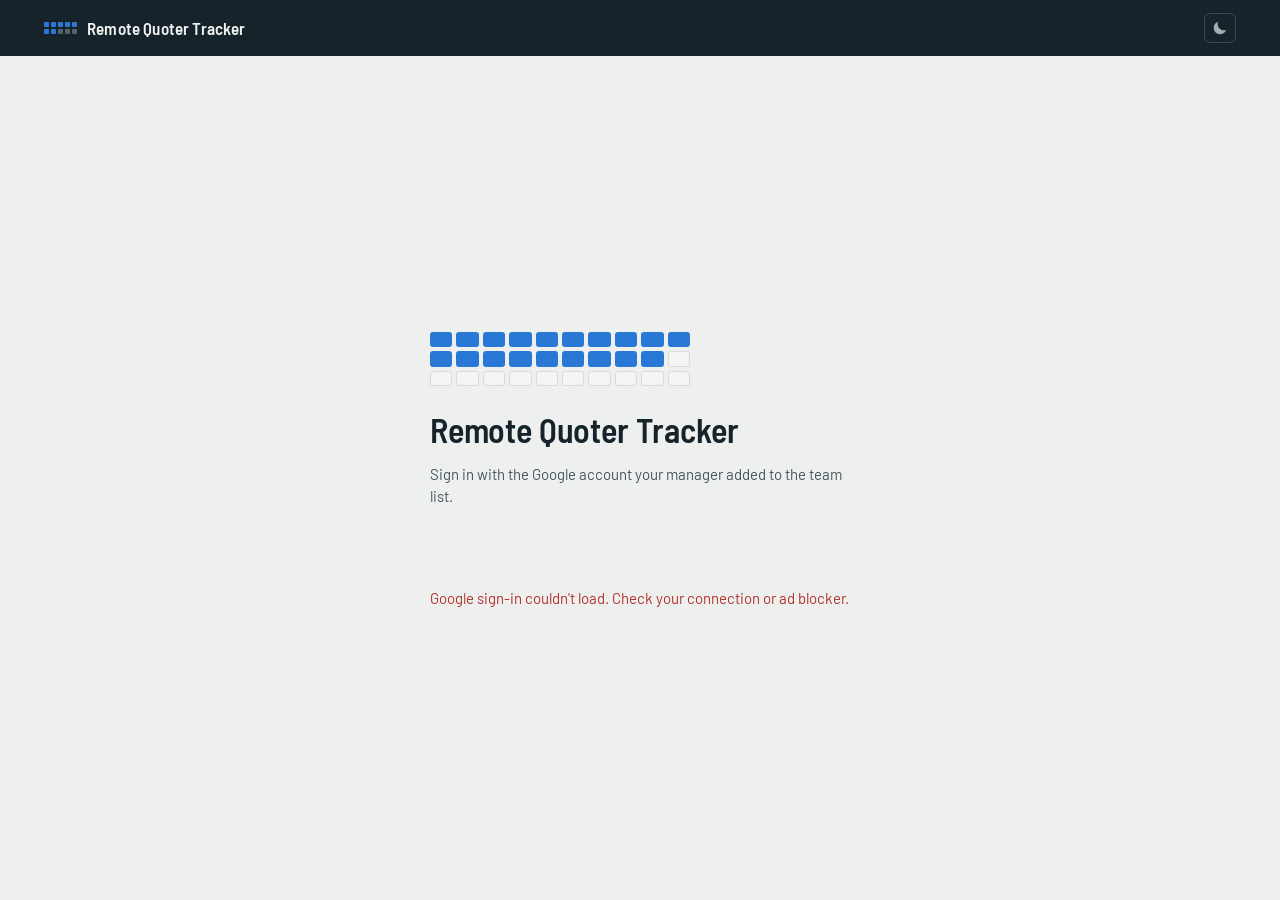
<file: index.html>
<!doctype html>
<html lang="en">
<head>
  <meta charset="utf-8">
  <meta name="viewport" content="width=device-width, initial-scale=1">
  <meta name="color-scheme" content="light dark">
  <script>try{var t=localStorage.getItem('qt.theme');if(t==='dark'||t==='light')document.documentElement.setAttribute('data-theme',t)}catch(e){}</script>
  <title>Log leads</title>
  <link rel="icon" href="assets/icon.svg" type="image/svg+xml">
  <link rel="stylesheet" href="assets/fonts/fonts.css">
  <link rel="stylesheet" href="assets/styles.css">
</head>
<body>
  <header class="topbar" id="topbar"></header>

  <main id="app" class="page">
    <div class="page-head">
      <div>
        <h1 id="page-title">Log leads</h1>
        <p class="sub" id="page-sub">Every lead you work, eligible or not.</p>
      </div>
      <label class="field" id="quoter-pick-wrap" hidden>
        <span>Logging for</span>
        <select id="quoter-pick"></select>
      </label>
    </div>

    <div class="log-grid">
      <form class="panel log-form" id="lead-form" novalidate autocomplete="off">
        <h2>Log a lead</h2>

        <label class="field">
          <span>Prospect full name</span>
          <input id="f-name" name="name" type="text" required>
        </label>

        <div class="status-pick" role="radiogroup" aria-label="Status" id="status-pick">
          <button type="button" role="radio" data-v="Eligible" aria-checked="true">Eligible <small>Alt+1</small></button>
          <button type="button" role="radio" data-v="Ineligible" aria-checked="false">Ineligible <small>Alt+2</small></button>
        </div>

        <div class="row">
          <label class="field">
            <span>Email <span class="hint" id="email-hint"></span></span>
            <input id="f-email" name="email" type="email" inputmode="email">
          </label>
          <label class="field" id="pdf-field">
            <span>Quote PDF link</span>
            <input id="f-pdf" name="pdf" type="url" inputmode="url" placeholder="https://drive.google.com/...">
          </label>
        </div>

        <div class="field" id="reason-field" hidden>
          <label for="f-reason"><span>Why is it ineligible?</span></label>
          <input id="f-reason" name="reason" type="text" list="reason-list" placeholder="Pick one below or type your own">
          <datalist id="reason-list"></datalist>
          <div class="chips" id="reason-chips"></div>
        </div>

        <div class="form-foot">
          <label class="date-field" id="date-wrap">Date worked <input id="f-date" type="date" required></label>
          <button class="btn btn-primary btn-lg" type="submit">Log lead <span class="kbd">Enter</span></button>
        </div>
        <p class="err-text" id="form-error" role="alert" hidden></p>
      </form>

      <section class="panel today" id="today" aria-label="Today's progress"></section>
    </div>

    <section class="panel" id="fix-panel" style="margin-top:24px" hidden>
      <div class="list-head">
        <div class="left">
          <h2>Needs fixing</h2>
          <span class="flag" id="fix-count"></span>
        </div>
        <span class="muted">These rows are missing a date, email, quote link or reason. They still count once fixed.</span>
      </div>
      <div class="table-wrap">
        <table>
          <thead><tr><th>Date</th><th>Prospect</th><th>Status</th><th>Missing</th><th class="n"></th></tr></thead>
          <tbody id="fix-body"></tbody>
        </table>
      </div>
    </section>

    <section class="panel" style="margin-top:24px" id="list-panel">
      <div class="list-head">
        <div class="left">
          <h2 id="list-title">Leads</h2>
          <span class="day-nav">
            <button class="btn btn-quiet" type="button" id="prev-day" aria-label="Previous day">&lsaquo;</button>
            <input type="date" id="list-date" aria-label="Show leads for date">
            <button class="btn btn-quiet" type="button" id="next-day" aria-label="Next day">&rsaquo;</button>
          </span>
          <span class="muted" id="list-count"></span>
        </div>
        <input type="search" class="search" id="list-search" placeholder="Search name or email" aria-label="Search leads">
      </div>
      <div class="table-wrap">
        <table>
          <thead>
            <tr><th>Time</th><th>Prospect</th><th>Status</th><th>Email</th><th>Quote</th><th>Reason</th><th class="n"><span class="sr-only">Actions</span></th></tr>
          </thead>
          <tbody id="lead-body"></tbody>
        </table>
      </div>
    </section>
  </main>

  <script src="assets/config.js"></script>
  <script src="assets/common.js"></script>
  <script src="assets/leads.js"></script>
  <script src="assets/log.js"></script>
</body>
</html>
</file>
<file: assets/fonts/fonts.css>
/* Barlow and Barlow Semi Condensed by Jeremy Tribby, SIL Open Font License 1.1 (see OFL.txt). */
@font-face { font-family: 'Barlow'; font-style: normal; font-weight: 400; font-display: swap; src: url(barlow-latin-400-normal.woff2) format('woff2'); }
@font-face { font-family: 'Barlow'; font-style: normal; font-weight: 500; font-display: swap; src: url(barlow-latin-500-normal.woff2) format('woff2'); }
@font-face { font-family: 'Barlow'; font-style: normal; font-weight: 600; font-display: swap; src: url(barlow-latin-600-normal.woff2) format('woff2'); }
@font-face { font-family: 'Barlow'; font-style: normal; font-weight: 700; font-display: swap; src: url(barlow-latin-700-normal.woff2) format('woff2'); }
@font-face { font-family: 'Barlow Semi Condensed'; font-style: normal; font-weight: 500; font-display: swap; src: url(barlow-semi-condensed-latin-500-normal.woff2) format('woff2'); }
@font-face { font-family: 'Barlow Semi Condensed'; font-style: normal; font-weight: 600; font-display: swap; src: url(barlow-semi-condensed-latin-600-normal.woff2) format('woff2'); }
</file>
<file: assets/styles.css>
/* Remote Quoter Tracker
 * Visual idea: a production board for quoters. The one loud element is the
 * "punch card": 50 slots for today's eligible leads, with bonus slots after.
 * Everything else stays quiet so the numbers carry the page.
 */

:root {
  color-scheme: light;
  --paper: #edf0ee;
  --surface: #fbfcfb;
  --surface-2: #f2f5f3;
  --ink: #16232a;
  --ink-2: #47565d;
  --muted: #66747a;
  --rule: #d5dcda;
  --rule-strong: #b6c1bf;
  --bar: #16232a;
  --bar-ink: #eef2f0;
  --bar-ink-2: #9fb0b5;

  --elig: #2a78d6;
  --inelig: #eb6834;
  --bonus: #1baf7a;
  --other: #8d9a9e;

  --danger: #b4332b;
  --danger-bg: #fbe9e7;
  --warn-ink: #6f4b00;
  --warn-bg: #fff3d6;
  --ok-ink: #006300;
  --focus: #2a78d6;

  --font: 'Barlow', system-ui, -apple-system, 'Segoe UI', sans-serif;
  --font-cond: 'Barlow Semi Condensed', 'Barlow', system-ui, sans-serif;

  --r-panel: 10px;
  --r-ctl: 6px;
  --gutter: 24px;
  --maxw: 1240px;
}

@media (prefers-color-scheme: dark) {
  :root:not([data-theme="light"]) {
    color-scheme: dark;
    --paper: #0f1517;
    --surface: #172024;
    --surface-2: #1d292d;
    --ink: #e7edeb;
    --ink-2: #b3bfc1;
    --muted: #8f9ca0;
    --rule: #2b373b;
    --rule-strong: #3d4b50;
    --bar: #0b1012;
    --bar-ink: #e7edeb;
    --bar-ink-2: #8f9ca0;
    --elig: #3987e5;
    --inelig: #d95926;
    --bonus: #199e70;
    --other: #6f7c80;
    --danger: #ff8f84;
    --danger-bg: #3a1a17;
    --warn-ink: #f3c969;
    --warn-bg: #352a0e;
    --ok-ink: #3ccf3c;
    --focus: #6aa8f0;
  }
}
:root[data-theme="dark"] {
  color-scheme: dark;
  --paper: #0f1517;
  --surface: #172024;
  --surface-2: #1d292d;
  --ink: #e7edeb;
  --ink-2: #b3bfc1;
  --muted: #8f9ca0;
  --rule: #2b373b;
  --rule-strong: #3d4b50;
  --bar: #0b1012;
  --bar-ink: #e7edeb;
  --bar-ink-2: #8f9ca0;
  --elig: #3987e5;
  --inelig: #d95926;
  --bonus: #199e70;
  --other: #6f7c80;
  --danger: #ff8f84;
  --danger-bg: #3a1a17;
  --warn-ink: #f3c969;
  --warn-bg: #352a0e;
  --ok-ink: #3ccf3c;
  --focus: #6aa8f0;
}

*, *::before, *::after { box-sizing: border-box; }
html { -webkit-text-size-adjust: 100%; }
body {
  margin: 0;
  background: var(--paper);
  color: var(--ink);
  font: 400 15px/1.45 var(--font);
  min-height: 100vh;
}
[hidden] { display: none !important; }
a { color: inherit; }
button, input, select, textarea { font: inherit; color: inherit; }
:focus-visible { outline: 2px solid var(--focus); outline-offset: 2px; }
.num, td.n, th.n { font-variant-numeric: tabular-nums; }
.sr-only { position: absolute; width: 1px; height: 1px; overflow: hidden; clip: rect(0 0 0 0); white-space: nowrap; }

/* ---------- top bar ---------- */
.topbar {
  background: var(--bar);
  color: var(--bar-ink);
}
.topbar-in {
  max-width: var(--maxw);
  margin: 0 auto;
  padding: 0 var(--gutter);
  display: flex;
  align-items: center;
  gap: 28px;
  min-height: 56px;
}
.brand {
  display: flex; align-items: center; gap: 10px;
  font: 600 17px/1 var(--font-cond);
  letter-spacing: 0.01em;
  text-decoration: none;
  white-space: nowrap;
}
.brand-mark {
  display: grid;
  grid-template-columns: repeat(5, 5px);
  gap: 2px;
}
.brand-mark i { width: 5px; height: 5px; border-radius: 1px; background: var(--bar-ink-2); opacity: 0.45; }
.brand-mark i.on { background: var(--elig); opacity: 1; }
.nav { display: flex; gap: 4px; flex: 1; }
.nav a {
  text-decoration: none;
  padding: 18px 10px 16px;
  color: var(--bar-ink-2);
  border-bottom: 2px solid transparent;
  font-weight: 500;
}
.nav a:hover { color: var(--bar-ink); }
.nav a[aria-current="page"] { color: var(--bar-ink); border-bottom-color: var(--elig); }
.who { display: flex; align-items: center; gap: 12px; font-size: 14px; color: var(--bar-ink-2); white-space: nowrap; }
.who strong { color: var(--bar-ink); font-weight: 600; }
.who img { width: 28px; height: 28px; border-radius: 50%; }
.who button {
  background: none; border: 1px solid #3a4a51; color: var(--bar-ink);
  border-radius: var(--r-ctl); padding: 5px 10px; cursor: pointer; font-size: 13px;
}
.who .theme-btn { display: inline-grid; place-items: center; width: 32px; height: 30px; padding: 0; color: var(--bar-ink-2); }
.who .theme-btn:hover { color: var(--bar-ink); }
.who button:hover { border-color: var(--bar-ink-2); }
.demo-band {
  background: var(--warn-bg); color: var(--warn-ink);
  font-size: 14px;
}
.demo-band .in { max-width: var(--maxw); margin: 0 auto; padding: 8px var(--gutter); display: flex; gap: 12px; align-items: center; flex-wrap: wrap; }
.demo-band .check { white-space: nowrap; color: inherit; }
.demo-band select { background: var(--surface); border: 1px solid var(--rule-strong); border-radius: var(--r-ctl); padding: 3px 6px; }

/* ---------- page frame ---------- */
.page { max-width: var(--maxw); margin: 0 auto; padding: 28px var(--gutter) 64px; }
.page-head { display: flex; align-items: end; justify-content: space-between; gap: 16px; flex-wrap: wrap; margin-bottom: 20px; }
h1 { font: 600 30px/1.15 var(--font-cond); margin: 0; letter-spacing: -0.005em; }
h2 { font: 600 20px/1.2 var(--font-cond); margin: 0; }
h3 { font: 600 16px/1.3 var(--font); margin: 0; }
.sub { color: var(--ink-2); margin: 4px 0 0; }
.muted { color: var(--muted); }
.panel {
  background: var(--surface);
  border: 1px solid var(--rule);
  border-radius: var(--r-panel);
}
.panel-head {
  display: flex; align-items: center; justify-content: space-between; gap: 12px; flex-wrap: wrap;
  padding: 16px 20px 0;
}
.panel-body { padding: 16px 20px 20px; }
.stack > * + * { margin-top: 24px; }
.loading { opacity: 0.55; transition: opacity 0.2s; pointer-events: none; }

/* ---------- controls ---------- */
label.field { display: block; }
.field > span { display: block; font-size: 13px; font-weight: 500; color: var(--ink-2); margin-bottom: 5px; }
.field .hint { font-weight: 400; color: var(--muted); }
input[type="text"], input[type="email"], input[type="url"], input[type="date"], input[type="number"], input[type="search"], select, textarea {
  width: 100%;
  background: var(--surface);
  border: 1px solid var(--rule-strong);
  border-radius: var(--r-ctl);
  padding: 9px 11px;
  min-height: 40px;
}
input:focus, select:focus, textarea:focus { outline: 2px solid var(--focus); outline-offset: -1px; border-color: transparent; }
input[aria-invalid="true"] { border-color: var(--danger); background: var(--danger-bg); }
.err-text { color: var(--danger); font-size: 13px; margin-top: 5px; }
.btn {
  display: inline-flex; align-items: center; justify-content: center; gap: 8px;
  border-radius: var(--r-ctl);
  border: 1px solid var(--rule-strong);
  background: var(--surface);
  padding: 8px 14px;
  min-height: 38px;
  font-weight: 600;
  cursor: pointer;
  text-decoration: none;
  white-space: nowrap;
}
.btn:hover { background: var(--surface-2); }
.btn-primary { background: var(--ink); color: var(--surface); border-color: var(--ink); }
.btn-primary:hover { background: var(--ink-2); border-color: var(--ink-2); }
.btn-danger { color: var(--danger); }
.btn-quiet { border-color: transparent; background: transparent; font-weight: 500; padding: 6px 8px; min-height: 32px; }
.btn-quiet:hover { background: var(--surface-2); }
.btn[disabled] { opacity: 0.5; cursor: default; }
.btn-lg { min-height: 46px; padding: 10px 22px; font-size: 16px; }
.kbd { font: 500 12px/1 var(--font); color: var(--muted); border: 1px solid var(--rule-strong); border-radius: 4px; padding: 3px 5px; }
.btn-primary .kbd { color: inherit; border-color: currentColor; opacity: 0.7; }

/* range presets + filters */
.filters { display: flex; flex-wrap: wrap; gap: 10px 14px; align-items: center; margin-bottom: 20px; }
.seg { display: inline-flex; max-width: 100%; overflow-x: auto; border: 1px solid var(--rule-strong); border-radius: var(--r-ctl); background: var(--surface); }
.seg button { border: 0; background: none; padding: 7px 12px; cursor: pointer; font-weight: 500; color: var(--ink-2); border-right: 1px solid var(--rule); white-space: nowrap; flex: none; }
.seg button:last-child { border-right: 0; }
.seg button[aria-pressed="true"] { background: var(--ink); color: var(--surface); }
.filters .custom { display: inline-flex; gap: 6px; align-items: center; }
.filters .custom input { width: 150px; min-height: 36px; padding: 6px 8px; }
.filters select { width: auto; min-height: 36px; padding: 6px 30px 6px 10px; }
.filters select.pay-pick { color: var(--ink-2); font-weight: 500; }
.filters select.pay-pick.active { background: var(--ink); color: var(--surface); border-color: var(--ink); }
.check { display: inline-flex; gap: 8px; align-items: center; color: var(--ink-2); cursor: pointer; }
.check input { width: 16px; height: 16px; accent-color: var(--ink); }

/* ---------- status marks (dot + word, never color alone) ---------- */
.st { display: inline-flex; align-items: center; gap: 7px; white-space: nowrap; }
.st::before { content: ""; width: 9px; height: 9px; border-radius: 50%; background: var(--other); flex: none; }
.st.elig::before { background: var(--elig); }
.st.inelig::before { background: var(--inelig); }
.flag { display: inline-flex; align-items: center; gap: 5px; font-size: 12.5px; font-weight: 600; color: var(--warn-ink); background: var(--warn-bg); padding: 2px 7px; border-radius: 4px; white-space: nowrap; }
.flag.err { color: var(--danger); background: var(--danger-bg); }
.flag.plain { color: var(--ink-2); background: var(--surface-2); font-weight: 500; }

/* ---------- log page ---------- */
.log-grid { display: grid; grid-template-columns: minmax(0, 1.35fr) minmax(0, 1fr); gap: 24px; align-items: start; }
.log-form { padding: 22px 22px 20px; }
.log-form .row { display: grid; grid-template-columns: 1fr 1fr; gap: 14px; }
.log-form > .row, .log-form > .field, .log-form > .status-pick { margin-top: 14px; }
.status-pick { display: grid; grid-template-columns: 1fr 1fr; gap: 10px; }
.status-pick button {
  display: flex; align-items: center; gap: 10px;
  border: 1px solid var(--rule-strong); background: var(--surface);
  border-radius: var(--r-ctl); padding: 11px 14px; cursor: pointer;
  font-weight: 600; font-size: 16px; text-align: left;
}
.status-pick button::before { content: ""; width: 12px; height: 12px; border-radius: 50%; border: 2px solid var(--rule-strong); flex: none; }
.status-pick button[data-v="Eligible"][aria-checked="true"] { border-color: var(--elig); background: color-mix(in srgb, var(--elig) 10%, var(--surface)); }
.status-pick button[data-v="Eligible"][aria-checked="true"]::before { background: var(--elig); border-color: var(--elig); }
.status-pick button[data-v="Ineligible"][aria-checked="true"] { border-color: var(--inelig); background: color-mix(in srgb, var(--inelig) 10%, var(--surface)); }
.status-pick button[data-v="Ineligible"][aria-checked="true"]::before { background: var(--inelig); border-color: var(--inelig); }
.status-pick small { margin-left: auto; font-weight: 500; font-size: 12px; color: var(--muted); }
.chips { display: flex; flex-wrap: wrap; gap: 6px; margin-top: 8px; }
.chip {
  border: 1px solid var(--rule); background: var(--surface-2); border-radius: 999px;
  padding: 4px 10px; font-size: 13px; cursor: pointer; color: var(--ink-2);
}
.chip:hover { border-color: var(--rule-strong); color: var(--ink); }
.chip[aria-pressed="true"] { background: var(--ink); color: var(--surface); border-color: var(--ink); }
.form-foot { display: flex; align-items: center; justify-content: space-between; gap: 14px; margin-top: 18px; flex-wrap: wrap; }
.date-field { display: flex; align-items: center; gap: 8px; color: var(--ink-2); font-size: 14px; }
.date-field input { width: 160px; min-height: 36px; padding: 6px 8px; }
.date-field.not-today input { border-color: #c98500; background: var(--warn-bg); }

/* today panel: the punch card */
.today { padding: 22px; }
.today-top { display: flex; align-items: baseline; justify-content: space-between; gap: 10px; flex-wrap: wrap; }
.today-date { color: var(--ink-2); font-weight: 500; }
.tally { display: flex; align-items: baseline; gap: 10px; margin: 6px 0 16px; }
.tally .big { font: 600 68px/0.95 var(--font-cond); letter-spacing: -0.02em; }
.tally .of { font: 500 20px/1.2 var(--font-cond); color: var(--ink-2); }
.punch { display: grid; grid-template-columns: repeat(10, minmax(0, 1fr)); gap: 4px; }
.punch i {
  aspect-ratio: 1.45;
  border-radius: 3px;
  background: var(--surface-2);
  box-shadow: inset 0 0 0 1px var(--rule);
}
.punch i.on { background: var(--elig); box-shadow: none; }
.punch i.on.fresh { animation: punch 0.42s cubic-bezier(.2,.9,.3,1.3); }
.punch i.bonus { background: var(--bonus); box-shadow: none; }
.bonus-row { display: flex; align-items: center; gap: 10px; margin-top: 12px; }
.bonus-row .punch { flex: 1; }
.bonus-label { font-size: 13.5px; font-weight: 600; white-space: nowrap; }
@keyframes punch { 0% { transform: scale(0.3); } 100% { transform: scale(1); } }
@media (prefers-reduced-motion: reduce) { .punch i.on.fresh { animation: none; } }
.today-facts { display: grid; grid-template-columns: repeat(3, auto); justify-content: start; gap: 6px 26px; margin-top: 18px; padding-top: 16px; border-top: 1px solid var(--rule); }
.fact b { display: block; font: 600 22px/1.1 var(--font-cond); }
.fact span { font-size: 13px; color: var(--ink-2); }
.fact .ok { color: var(--ok-ink); font-weight: 600; }
.fact .low { color: var(--danger); font-weight: 600; }
.note-box { margin-top: 18px; }
.note-box textarea { min-height: 62px; resize: vertical; }
.note-box .row-end { display: flex; justify-content: flex-end; align-items: center; gap: 10px; margin-top: 8px; }

/* ---------- tables ---------- */
.table-wrap { overflow-x: auto; -webkit-overflow-scrolling: touch; }
table { width: 100%; border-collapse: collapse; font-size: 14px; }
th, td { padding: 9px 12px; text-align: left; border-bottom: 1px solid var(--rule); vertical-align: middle; }
thead th { font-weight: 600; font-size: 13px; color: var(--ink-2); background: var(--surface); position: sticky; top: 0; z-index: 1; white-space: nowrap; }
thead tr.group th { font-size: 12.5px; color: var(--muted); border-bottom: 0; padding-bottom: 0; }
th.n, td.n { text-align: right; }
td.n { white-space: nowrap; }
tbody tr:hover { background: var(--surface-2); }
tbody tr:last-child td { border-bottom: 0; }
tfoot td { font-weight: 600; border-top: 1px solid var(--rule-strong); border-bottom: 0; }
th.sep, td.sep { border-left: 1px solid var(--rule); }
th button.sort { all: unset; cursor: pointer; display: inline-flex; gap: 4px; align-items: center; }
th button.sort:focus-visible { outline: 2px solid var(--focus); }
th button.sort[data-dir="asc"]::after { content: "▲"; font-size: 9px; }
th button.sort[data-dir="desc"]::after { content: "▼"; font-size: 9px; }
td .link { color: var(--elig); text-decoration: none; font-weight: 500; }
td .link:hover { text-decoration: underline; }
td.clip { max-width: 240px; overflow: hidden; text-overflow: ellipsis; white-space: nowrap; }
td.actions { white-space: nowrap; text-align: right; }
tr.pending td { color: var(--muted); }
tr.failed td { background: var(--danger-bg); }
tr.is-new td { animation: rowin 1.2s ease-out; }
@keyframes rowin { from { background: color-mix(in srgb, var(--elig) 14%, var(--surface)); } to { background: transparent; } }
@media (prefers-reduced-motion: reduce) { tr.is-new td { animation: none; } }
.empty { padding: 28px 20px; color: var(--ink-2); text-align: center; }
tr.clickable { cursor: pointer; }
#summary td:first-child { white-space: nowrap; }
.meter { display: inline-block; width: 64px; height: 6px; border-radius: 3px; background: color-mix(in srgb, var(--elig) 18%, var(--surface)); vertical-align: middle; margin-right: 8px; overflow: hidden; }
.meter i { display: block; height: 100%; background: var(--elig); border-radius: 3px; }
.meter.full i { background: var(--bonus); }
.ok-ink { color: var(--ok-ink); }
.low-ink { color: var(--danger); }
.note-cell { color: var(--ink-2); font-size: 13.5px; }
.note-cell button { margin-left: 4px; }

.list-head { display: flex; align-items: center; gap: 12px; flex-wrap: wrap; justify-content: space-between; padding: 16px 20px 12px; }
.list-head .left { display: flex; align-items: center; gap: 10px; flex-wrap: wrap; }
.day-nav { display: inline-flex; align-items: center; gap: 2px; }
.day-nav input { width: 150px; min-height: 34px; padding: 5px 8px; }
.search { width: 220px !important; min-height: 34px !important; padding: 5px 10px !important; }
.list-tools { display: flex; flex-wrap: wrap; gap: 10px; align-items: center; }
.day-chip { display: flex; align-items: center; gap: 10px; margin: 0 20px 10px; padding: 8px 12px; border-radius: var(--r-ctl); background: var(--surface-2); color: var(--ink-2); font-weight: 500; }
#leads-body td, #lead-body td { white-space: nowrap; }
#leads-body td.clip, #lead-body td.clip { max-width: 220px; }
.linkish { all: unset; cursor: pointer; color: var(--elig); font-weight: 500; }
.linkish:hover { text-decoration: underline; }
.linkish:focus-visible { outline: 2px solid var(--focus); outline-offset: 2px; border-radius: 2px; }

/* ---------- figures row (stats + team) ---------- */
.figures { display: grid; grid-template-columns: repeat(5, minmax(0, 1fr)); background: var(--surface); border: 1px solid var(--rule); border-radius: var(--r-panel); }
.figure { padding: 16px 20px 18px; border-left: 1px solid var(--rule); min-width: 0; }
.figure:first-child { border-left: 0; }
.figure .label { font-size: 13.5px; color: var(--ink-2); font-weight: 500; }
.figure .value { font: 600 36px/1.1 var(--font-cond); margin-top: 4px; letter-spacing: -0.01em; }
.figure .foot { font-size: 13px; color: var(--ink-2); margin-top: 2px; }

/* ---------- charts ---------- */
.chart-grid { display: grid; grid-template-columns: minmax(0, 1fr) minmax(0, 1fr); gap: 24px; }
.chart { position: relative; }
.chart svg { display: block; width: 100%; overflow: visible; }
.chart .grid line { stroke: var(--rule); stroke-width: 1; shape-rendering: crispEdges; }
.chart .axis line { stroke: var(--rule-strong); stroke-width: 1; shape-rendering: crispEdges; }
.chart text { fill: var(--muted); font: 500 11.5px var(--font); font-variant-numeric: tabular-nums; }
.chart .target line { stroke: var(--ink-2); stroke-width: 1.5; }
.chart .target text { fill: var(--ink-2); font-weight: 600; }
.chart .col { cursor: default; }
.chart .col:hover .seg, .chart .col:focus .seg { filter: brightness(1.12); }
.chart .col:focus { outline: none; }
.chart .col:focus .hit { stroke: var(--focus); stroke-width: 2; }
.legend { display: flex; flex-wrap: wrap; gap: 6px 16px; font-size: 13px; color: var(--ink-2); margin-bottom: 10px; }
.legend span { display: inline-flex; align-items: center; gap: 6px; }
.legend i { width: 10px; height: 10px; border-radius: 2px; display: inline-block; }
.legend i.line { height: 2px; width: 14px; border-radius: 1px; }
.tip {
  position: absolute; pointer-events: none; z-index: 5;
  background: var(--surface); border: 1px solid var(--rule-strong); border-radius: 8px;
  padding: 8px 10px; font-size: 13px; min-width: 150px;
  box-shadow: 0 6px 20px rgba(0,0,0,0.12);
}
.tip .t { color: var(--ink-2); font-weight: 600; margin-bottom: 4px; }
.tip .r { display: flex; align-items: center; gap: 8px; justify-content: space-between; }
.tip .r b { font-variant-numeric: tabular-nums; }
.tip .r span { display: inline-flex; align-items: center; gap: 6px; color: var(--ink-2); }
.tip .r i { width: 12px; height: 2px; border-radius: 1px; }

.hbars { display: grid; grid-template-columns: max-content minmax(0, 1fr) max-content; gap: 7px 12px; align-items: center; font-size: 13.5px; }
.hbars .lab { color: var(--ink); white-space: nowrap; overflow: hidden; text-overflow: ellipsis; max-width: 190px; }
.hbars .track { position: relative; height: 14px; }
.hbars .fill { position: absolute; left: 0; top: 0; bottom: 0; border-radius: 0 4px 4px 0; background: var(--elig); min-width: 2px; }
.hbars .mark { position: absolute; top: -4px; bottom: -4px; width: 0; border-left: 1.5px solid var(--ink-2); }
.hbars .val { text-align: right; font-variant-numeric: tabular-nums; color: var(--ink-2); }
.hbars .val b { color: var(--ink); font-weight: 600; }
.hbars-foot { margin-top: 12px; font-size: 13px; color: var(--ink-2); display: flex; align-items: center; gap: 8px; }
.hbars-foot i { display: inline-block; width: 0; height: 14px; border-left: 1.5px solid var(--ink-2); }

/* ---------- admin ---------- */
.admin-grid { display: grid; grid-template-columns: minmax(0, 1.4fr) minmax(0, 1fr); gap: 24px; align-items: start; }
.form-grid { display: grid; grid-template-columns: repeat(auto-fill, minmax(180px, 1fr)); gap: 14px; align-items: start; }
.settings-list { display: grid; gap: 16px; }
.settings-list .help { font-size: 13px; color: var(--muted); margin-top: 4px; }
.counts { display: grid; grid-template-columns: repeat(2, 1fr); gap: 12px 20px; margin: 0 0 16px; }
.counts dt { font-size: 13px; color: var(--ink-2); }
.counts dd { margin: 0; font: 600 24px/1.1 var(--font-cond); }
.url-row { display: flex; gap: 8px; margin-top: 4px; }
.url-row input { flex: 1; min-width: 0; }
.import-log { font-size: 13.5px; background: var(--surface-2); border-radius: var(--r-ctl); padding: 12px 14px; margin-top: 14px; }
.import-log table { font-size: 13px; }
.import-log td, .import-log th { padding: 4px 8px; }
.role-tag { font-size: 12.5px; font-weight: 600; padding: 2px 8px; border-radius: 4px; background: var(--surface-2); color: var(--ink-2); }
.role-tag.admin { background: var(--ink); color: var(--surface); }

/* ---------- sign-in ---------- */
.signin {
  min-height: calc(100vh - 56px);
  display: grid; place-items: center; padding: 32px 16px;
}
.signin-card { max-width: 420px; width: 100%; text-align: left; }
.signin-card h1 { font-size: 34px; margin-bottom: 8px; }
.signin-card .punch { max-width: 260px; margin: 0 0 24px; }
.signin-card p { color: var(--ink-2); }
.signin-card .gbtn { margin-top: 20px; min-height: 44px; }
.signin-card .error { color: var(--danger); margin-top: 16px; }

/* ---------- dialog + toast ---------- */
dialog {
  border: 1px solid var(--rule-strong); border-radius: 12px; padding: 0;
  background: var(--surface); color: var(--ink);
  width: min(560px, calc(100vw - 32px));
  box-shadow: 0 20px 60px rgba(0,0,0,0.25);
}
dialog::backdrop { background: rgba(10, 18, 22, 0.45); }
dialog .d-head { padding: 18px 20px 0; }
dialog .d-body { padding: 14px 20px; }
dialog .d-foot { padding: 12px 20px 18px; display: flex; justify-content: flex-end; gap: 10px; flex-wrap: wrap; }
dialog .row { display: grid; grid-template-columns: 1fr 1fr; gap: 12px; }
dialog .d-body > div > * + * { margin-top: 12px; }

#toasts { position: fixed; bottom: 20px; left: 50%; transform: translateX(-50%); z-index: 50; display: grid; gap: 8px; width: min(520px, calc(100vw - 32px)); }
.toast {
  background: var(--ink); color: var(--surface); border-radius: 8px; padding: 11px 14px;
  display: flex; align-items: center; gap: 12px; font-size: 14px; box-shadow: 0 10px 30px rgba(0,0,0,0.25);
}
.toast.warn { background: var(--warn-bg); color: var(--warn-ink); border: 1px solid #e3c06a; }
.toast.error { background: var(--danger-bg); color: var(--danger); border: 1px solid var(--danger); }
.toast .msg { flex: 1; }
.toast button { background: none; border: 1px solid currentColor; color: inherit; border-radius: 5px; padding: 3px 9px; cursor: pointer; font-weight: 600; }

.boot { display: grid; place-items: center; min-height: 50vh; color: var(--ink-2); }

/* ---------- responsive ---------- */
@media (max-width: 1020px) {
  .log-grid, .chart-grid, .admin-grid { grid-template-columns: minmax(0, 1fr); }
  .figures { grid-template-columns: repeat(3, minmax(0, 1fr)); }
  .figure:nth-child(4) { border-left: 0; }
  .figure:nth-child(n+4) { border-top: 1px solid var(--rule); }
}
@media (max-width: 720px) {
  :root { --gutter: 16px; }
  .topbar-in { flex-wrap: wrap; gap: 0 16px; padding-top: 10px; }
  .brand { order: 1; flex: 1; }
  .who { order: 2; }
  .who .name-text { display: none; }
  .nav { order: 3; flex-basis: 100%; overflow-x: auto; }
  .nav a { padding: 12px 10px 10px; }
  .page { padding-top: 20px; }
  h1 { font-size: 26px; }
  .log-form, .today { padding: 16px; }
  .log-form .row, dialog .row { grid-template-columns: 1fr; }
  .tally .big { font-size: 56px; }
  .figures { grid-template-columns: repeat(2, minmax(0, 1fr)); }
  .figure { border-left: 0; border-top: 1px solid var(--rule); padding: 12px 14px 14px; }
  .figure:nth-child(1), .figure:nth-child(2) { border-top: 0; }
  .figure:nth-child(even) { border-left: 1px solid var(--rule); }
  .figure .value { font-size: 30px; }
  .today-facts { grid-template-columns: repeat(3, minmax(0, 1fr)); gap: 6px 12px; }
  .search { width: 100% !important; }
  .list-head .left { width: 100%; }
  .hbars .lab { max-width: 120px; }
  th, td { padding: 8px 9px; }
  .filters .custom input { width: 136px; }
  .counts { grid-template-columns: 1fr 1fr; }
}
</file>
